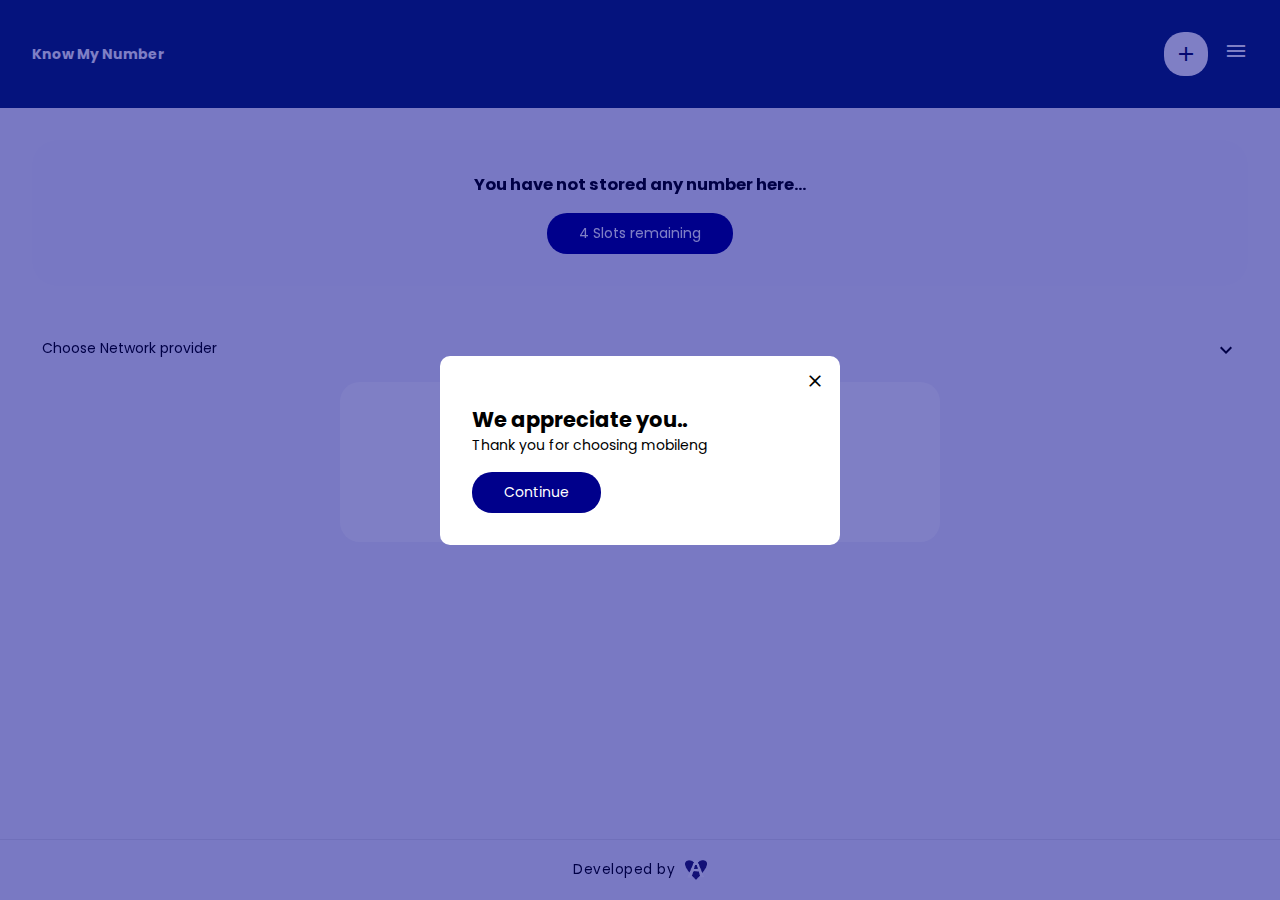
<file: index.html>
<!DOCTYPE html>
<html lang="en">
  <head>
    <meta charset="UTF-8" />
    <meta http-equiv="X-UA-Compatible" content="IE=edge" />
    <meta name="viewport" content="width=device-width, initial-scale=1.0" />
    <meta name="theme-color" content="#3367D6" />
    <meta
      name="description"
      content="An app to know all mobile numbers easily and  allows you import and save frequently used ones"
    />
    <!-- --FACEBOOK-->
    <meta property="og:title" content="Know my number - 💙Appheart" />
    <meta
      property="og:description"
      content="An app to know all mobile numbers easily and  allows you import and save frequently used ones"
    />
    <meta
      property="og:image"
      content="https://knowmynumber.netlify.app/assets/images/Layer%201.png"
    />
    <title>Know my number - 💙Appheart</title>

    <!-- FAVICONS -->
    <link
      rel="shortcut icon"
      href="/assets/favicons/favicon.ico"
      type="image/x-icon"
    />

    <!-- MATERIAL ICONS -->
    <link
      href="https://fonts.googleapis.com/icon?family=Material+Icons"
      rel="stylesheet"
    />

    <!-- FONTS -->
    <link rel="preconnect" href="https://fonts.gstatic.com" crossorigin />
    <link
      href="https://fonts.googleapis.com/css2?family=Poppins:wght@100;400;700&display=swap"
      rel="stylesheet"
    />

    <!-- MANIFEST -->
    <link rel="manifest" href="/manifest.json" />
    <link rel="manifest" href="/manifest.webmanifest" />

    <!-- ios Support -->
    <link rel="stylesheet" href="/assets/favicons/touch/Icon-96_x_96.png" />
    <meta name="apple-mobile-web-app-status-bar" content="#676677" />

    <!-- STYLESHEET -->
    <link rel="stylesheet" href="./src/css/style.css" />
  </head>
  <body class="main-wrapper">
    <header>
      <div class="logo" onclick="location.href='./index.html'">
        Know My Number
      </div>
      <div class="">
        <div class="slotControl"><i class="material-icons">add</i></div>
        <div class="menu-toggle"><i class="material-icons">menu</i></div>
      </div>
    </header>

    <main>
      <div class="section stored-numbers">
        <h3>You have not stored any number here...</h3>
        <button class="open-modal">4 Slots remaining</button>
      </div>
      <div class="section">
        <!-- <div class="section__title">SEND AIRTIME</div> -->
        <div class="">
          <p>
            Choose Network provider <i class="material-icons">expand_more</i>
          </p>

          <ul class="networks">
            <li class="network">
              <a href="tel: %2A 663 %23">
                <div class="img__container">
                  <img src="./assets/images/mtn.png" alt="" />
                </div>
              </a>
            </li>
            <li class="network">
              <a href="tel:1244">
                <div class="img__container">
                  <img src="./assets/images/glo.jfif" alt="" />
                </div>
              </a>
            </li>
            <li class="network">
              <a href="tel: %2A 121 %2A 3 %2A 4 %23">
                <div class="img__container">
                  <img src="/assets/images/airtel.png" alt="" />
                </div>
              </a>
            </li>
            <li class="network">
              <a href="tel: %2A 248 %23">
                <div class="img__container">
                  <img src="/assets/images/9mobile.png" alt="" />
                </div>
              </a>
            </li>
          </ul>
        </div>
      </div>

      <div class="slot">
        <div class="slot-content">
          <div class="toFullScreen">
            <i class="material-icons">fullscreen</i>
          </div>
        </div>
        <button>Add a number</button>
      </div>
    </main>

    <!-- NAVIGATION -->
    <nav>
      <div class="close-nav menu-toggle"></div>
      <ul>
        <li>
          <a href="#"><i class="material-icons">add</i> Add Subscribed App</a>
        </li>
        <li>
          <a href="https://t.me/joinchat/r9sW19VN3wY1YWI0" target="_blank"
            ><i class="material-sicons">question_answer</i> Feedback</a
          >
        </li>
        <li>
          <a href="#"><i class="material-icons">share</i> Share</a>
        </li>
        <li>
          <a href="./support.html"
            ><i class="material-icons">volunteer_activism</i> Support Us</a
          >
        </li>
      </ul>
    </nav>

    <footer>
      Developed by <img src="./assets/images/Layer1.png" alt="" />
    </footer>

    <div class="modal">
      <div class="modal-popup">
        <i class="material-icons close-modal">close</i>
        <h2>We appreciate you..</h2>
        <p>Thank you for choosing mobileng</p>
        <input type="submit" value="Continue" class="close-modal" />
      </div>
    </div>

    <!-- Custom JS -->
    <script src="/src/js/setup.js"></script>
    <script src="/src/js/imports.js"></script>

    <!-- Service Workers -->
    <script src="/sw.js"></script>
  </body>
</html>
</file>
<file: src/css/style.css>
*,
*::before,
*:after {
  margin: 0;
  padding: 0;
  box-sizing: border-box;
}

* {
  user-select: none;
}
html {
  scroll-behavior: smooth;
}
html,
body {
  height: 100%;
  width: 100%;
}
body {
  font-size: 14px;
  font-family: "poppins";
  background-color: hsl(240, 54%, 97%);
}
main {
  padding: 0 2rem;
}

a {
  text-decoration: none;
}

ul {
  list-style: none;
}

.main-wrapper {
  display: grid;
  grid-template-columns: 1fr;
  grid-template-rows: auto 1fr auto;
}

.networks {
  width: 100%;
  max-width: 600px;
  margin: 0 auto;

  display: grid;
  grid-template-columns: repeat(2, 1fr);
  background-color: #fff;
  grid-gap: 5%;

  border-radius: 20px;
}

.networks .network {
  height: 100%;
  width: 100%;
  transition: 0.3s ease;
}

.networks .network a {
  display: grid;
  place-items: center;
  padding: 20px 2rem;
}

.networks .network:hover {
  box-shadow: 0 0 15px rgba(0, 0, 139, 0.57);
  border-radius: 10px;
  background-color: #fff;
}

.section > div p {
  display: flex;
  justify-content: space-between;
  padding: 20px 10px;
}

.section > div p i {
  font-size: 1.5rem;
}

#networkProvider .section > div {
  margin-top: 2rem;
}
#networkProvider .section > div p {
  user-select: none;
  padding: 20px 0;
}
#networkProvider .section > div h2 {
  user-select: none;
  color: #333;
  opacity: 0.7;
  text-align: center;
}
.logo {
  cursor: pointer;
  transition: cubic-bezier(0.075, 0.82, 0.165, 1);
}
.logo:hover {
  opacity: 0.7;
}

nav {
  position: fixed;
  top: 6rem;
  left: 0;
  bottom: 0;
  overflow: hidden;
  height: calc(100vh - 6rem);
  width: 100%;
  background: rgba(0, 0, 0, 0.4);
  display: grid;
  grid-template-columns: auto 1fr;
  opacity: 0;
  z-index: -1;
  transition: 0.5s ease;
}

.close-nav {
  height: 100%;
  width: 100%;
  /* background: #000; */
}
nav.active {
  z-index: 100;
  opacity: 1;
}

nav.active ul {
  transform: translateX(0);
}
nav ul {
  background-color: rgb(8, 8, 27);
  width: 100%;
  max-width: 300px;
  padding: 10px;
  height: 100%;
  justify-self: flex-end;
  transform: translateX(100%);
  transition: 0.35s ease;
}
nav li {
  display: grid;
  height: 100px;
  font-size: 100%;
  padding: 10px;
}

nav li:not(:last-child) {
  border-bottom: 2px solid #eee;
}

nav a {
  position: relative;
  transition: 0.35s;
  display: flex;
  height: 100%;
  width: 100%;
  justify-content: start;
  padding: 1rem;
  gap: 10px;
  letter-spacing: 0.5px;
  align-items: center;
  transition: ease 0.3s;
  color: #f3f3f3;
}

nav i {
  margin-right: 10px;
}

nav a {
  z-index: 001;
}
nav a:hover {
  font-weight: 700;
}

img {
  object-fit: contain;
  /* height: 100%; */
}
header {
  position: sticky;
  top: 0;
  padding: 2rem;
  background: hsl(223, 82%, 24%);
  color: #fff;
  font-weight: bold;
  display: flex;
  justify-content: space-between;
  z-index: 1000;
}

header > div {
  align-items: center;
  display: flex;
}

header i {
  cursor: pointer;
}

header > div > div:not(:last-child) {
  margin-right: 1rem;
}

footer {
  padding: 20px;
  text-align: center;
  font-size: 0.85rem;
  letter-spacing: 0.5px;
  display: flex;
  width: 100%;
  justify-content: center;
  gap: 10px;
  border-top: 1px solid rgba(66, 68, 80, 0.1);
}

footer img {
  height: 20px;
  width: auto;
}

.modal,
.responseModal {
  position: fixed;
  top: 0;
  left: 0;
  width: 100%;
  height: 100%;
  background-color: rgba(0, 0, 140, 0.5);
  display: grid;
  padding: 15px;
  place-items: center;
  transition: 0.8s ease-out;
  opacity: 1;
  z-index: 1000;
}

.modal.close {
  opacity: 0;
  z-index: -1;
}

.modal.close .modal-popup {
  opacity: 0;
}
.modal-popup {
  position: relative;
  width: 100%;
  max-width: 400px;
  background: #fff;
  border-radius: 10px;
  padding: 2rem;
  transition: 0.5s ease-in-out;
  opacity: 1;
}
.modal-popup i {
  position: absolute;
  right: 15px;
  top: 15px;
  font-size: 20px;
  cursor: pointer;
}
.modal-popup h2 {
  margin-top: 1rem;
}

input[type="submit"],
button {
  padding: 10px 2rem;
  margin-top: 1rem;
  outline: none;
  border: none;
  background-color: darkblue;
  color: #fff;
  font-family: "Poppins";
  cursor: pointer;
  font-size: 100%;
  border-radius: 20px;
  transition: 0.35s;
}

input[type="submit"]:hover,
button:hover {
  box-shadow: 0 0 5px 0 darkblue;
  background-color: #fff;
  color: darkblue;
}

.ads {
  display: flex;
  justify-content: center;
  height: 160px;
  /* padding: 2rem; */
  margin-bottom: 20px;
  overflow: hidden;
}

.banner {
  position: sticky;
  top: 6rem;
  padding: 20px 2rem;
  display: flex;
  justify-content: center;
  align-items: center;
  text-align: center;
  line-height: 1.3;
  height: auto;
  background-color: rgb(245, 245, 252);
  margin-top: -10px;
  margin-bottom: 2rem;
  border-radius: 30px;
  z-index: 1000;

  letter-spacing: 1px;
  font-weight: 300;
  color: rgba(51, 51, 51, 0.871);
  font-size: 90%;
}

.banner span {
  font-weight: 700;
}

.banner button {
  margin-left: 20px;
}
.banner button a {
  color: inherit;
  font-size: 12px;
  display: block;
  width: 100%;
  height: 100%;
}

.section {
  margin-bottom: 2rem;
}

.intro {
  line-height: 1.2;
  color: rgb(10, 18, 87);
  height: 6rem;
  display: flex;
  align-items: center;
  justify-content: center;
  margin-bottom: 1rem;
  text-transform: uppercase;
  opacity: 0.3;
  letter-spacing: 5px;
  text-align: center;
}
.intro h2 {
  font-weight: 500;
  text-align: center;
  padding: 20px 0;
}
.img__container {
  height: 40px;
  width: 40px;
  position: relative;
  border-radius: 50%;
  overflow: hidden;
  display: flex;
  justify-content: center;
  align-items: center;
}

.img__container img {
  position: absolute;
  height: 100%;
  width: 100%;
  max-width: 100%;
  object-fit: cover;
}

.form-group {
}

.form-group input {
  padding: 15px 20px;
  border-radius: 20px;
  font-size: 1.2rem;
  outline: none;
  border: none;

  width: 100%;
}

/* SLOT STYLING */
.slot {
  position: fixed;
  top: 6rem;
  margin-top: 20px;
  width: 250px;
  height: auto;
  max-height: 190px;
  right: 1rem;
  overflow-y: auto;
  background-color: #fff;
  padding: 2rem 1rem;
  border-radius: 20px;
  transform: scaleY(0);
  opacity: 0;
  transform-origin: top;
  transition: 0.35s ease-in-out;
}
.slot .toFullScreen {
  position: absolute;
  top: 0;
  background: none;
  box-shadow: none;
  right: 1px;
  width: unset;
  cursor: pointer;
}
.slot.active {
  transform: scaleY(1);
  opacity: 1;
}

.slotControl {
  padding: 10px;
  display: grid;
  place-items: center;
  background: #fff;
  color: rgb(10, 18, 87);
  border-radius: 20px;
}

.slot-content {
}

.slot-content > div {
  padding: 10px 20px;
  border-radius: 20px;
  background-color: #fff;
  box-shadow: 0 5px 5px rgba(0, 0, 140, 0.15);
}

.slot-content > div:not(:last-child) {
  margin-bottom: 1rem;
}
.slot-description {
  font-size: 10px;
  font-weight: 700;
  margin-bottom: 5px;
}
.slot button {
  width: 100%;
}

/* Response_Modal */

/* MEDIA SCREEN SIZES */
@media (min-width: 520px) {
}

#networkProvider button {
  margin-left: auto;
}

.stored-numbers {
  background: hsla(240, 100%, 27%, 0.01);
  text-align: center;
  margin-top: 2rem;
  border-radius: 25px;
  padding: 2rem;
}
</file>
